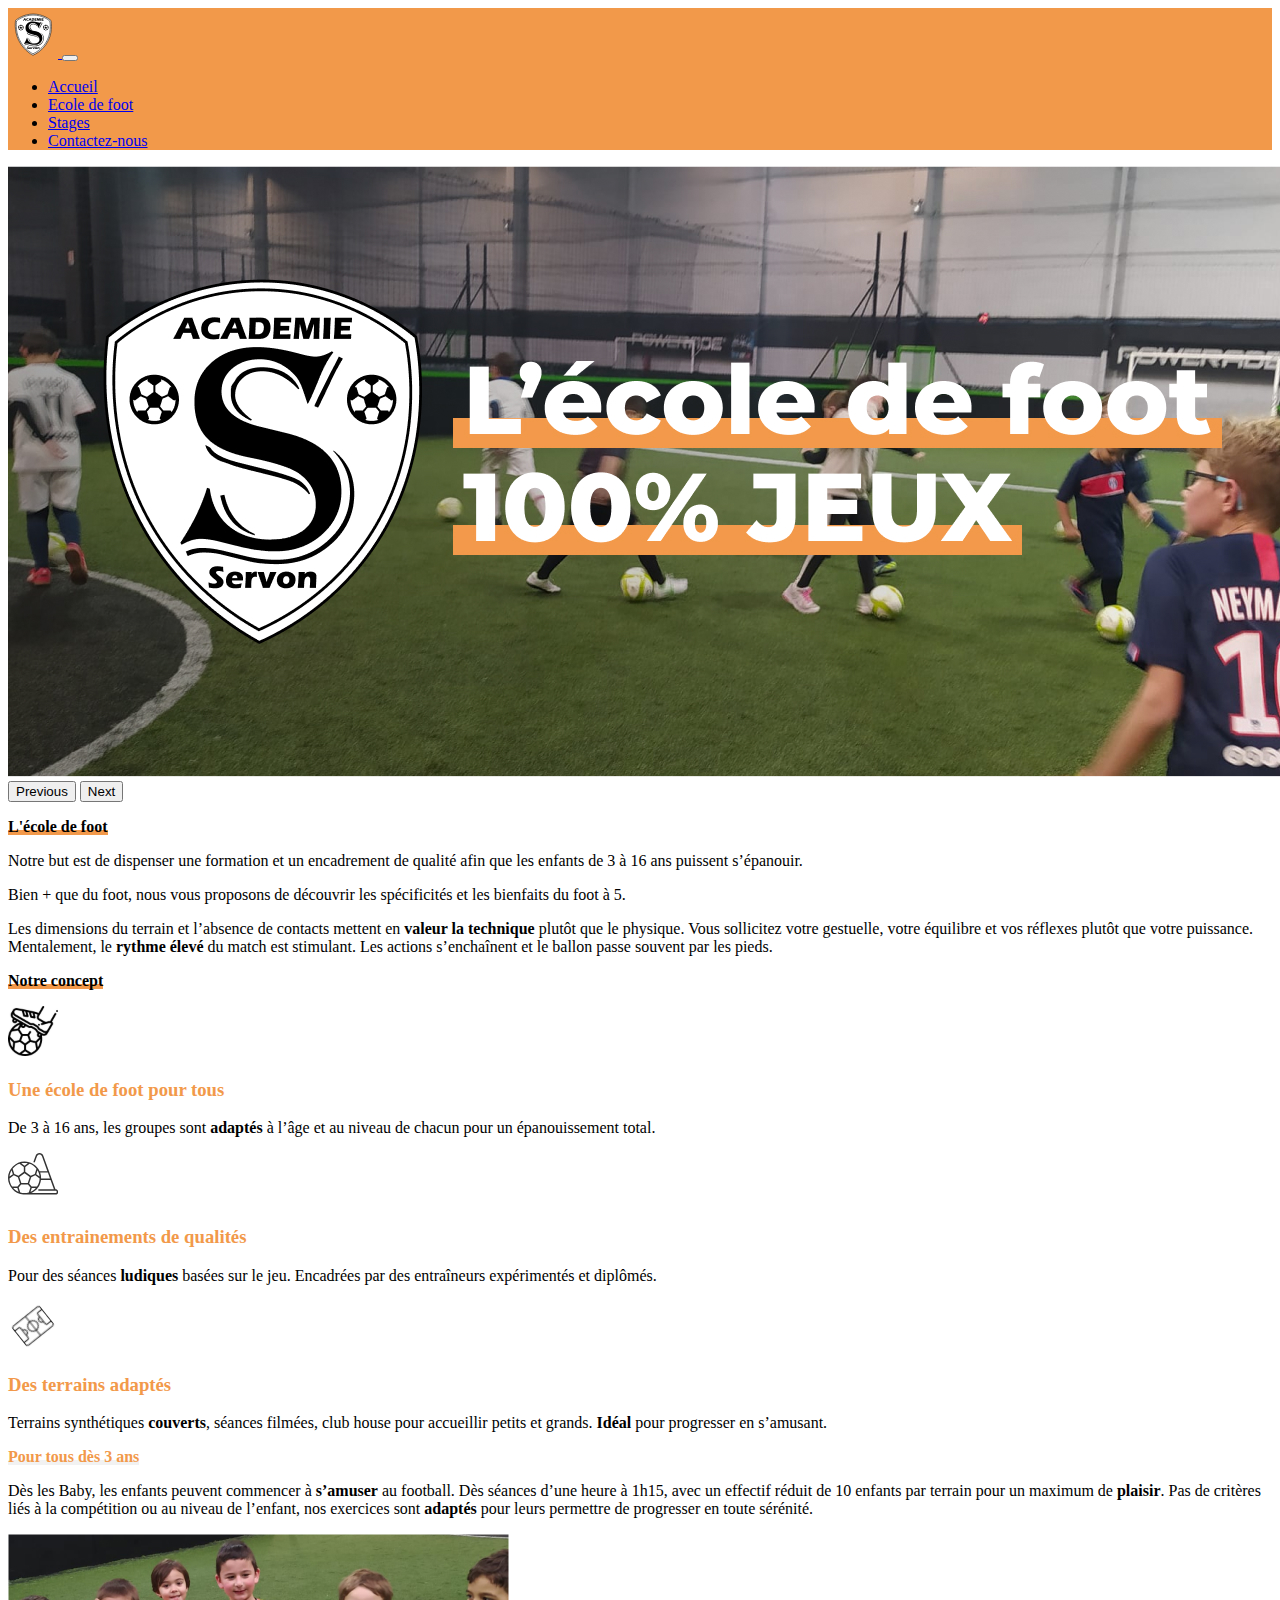
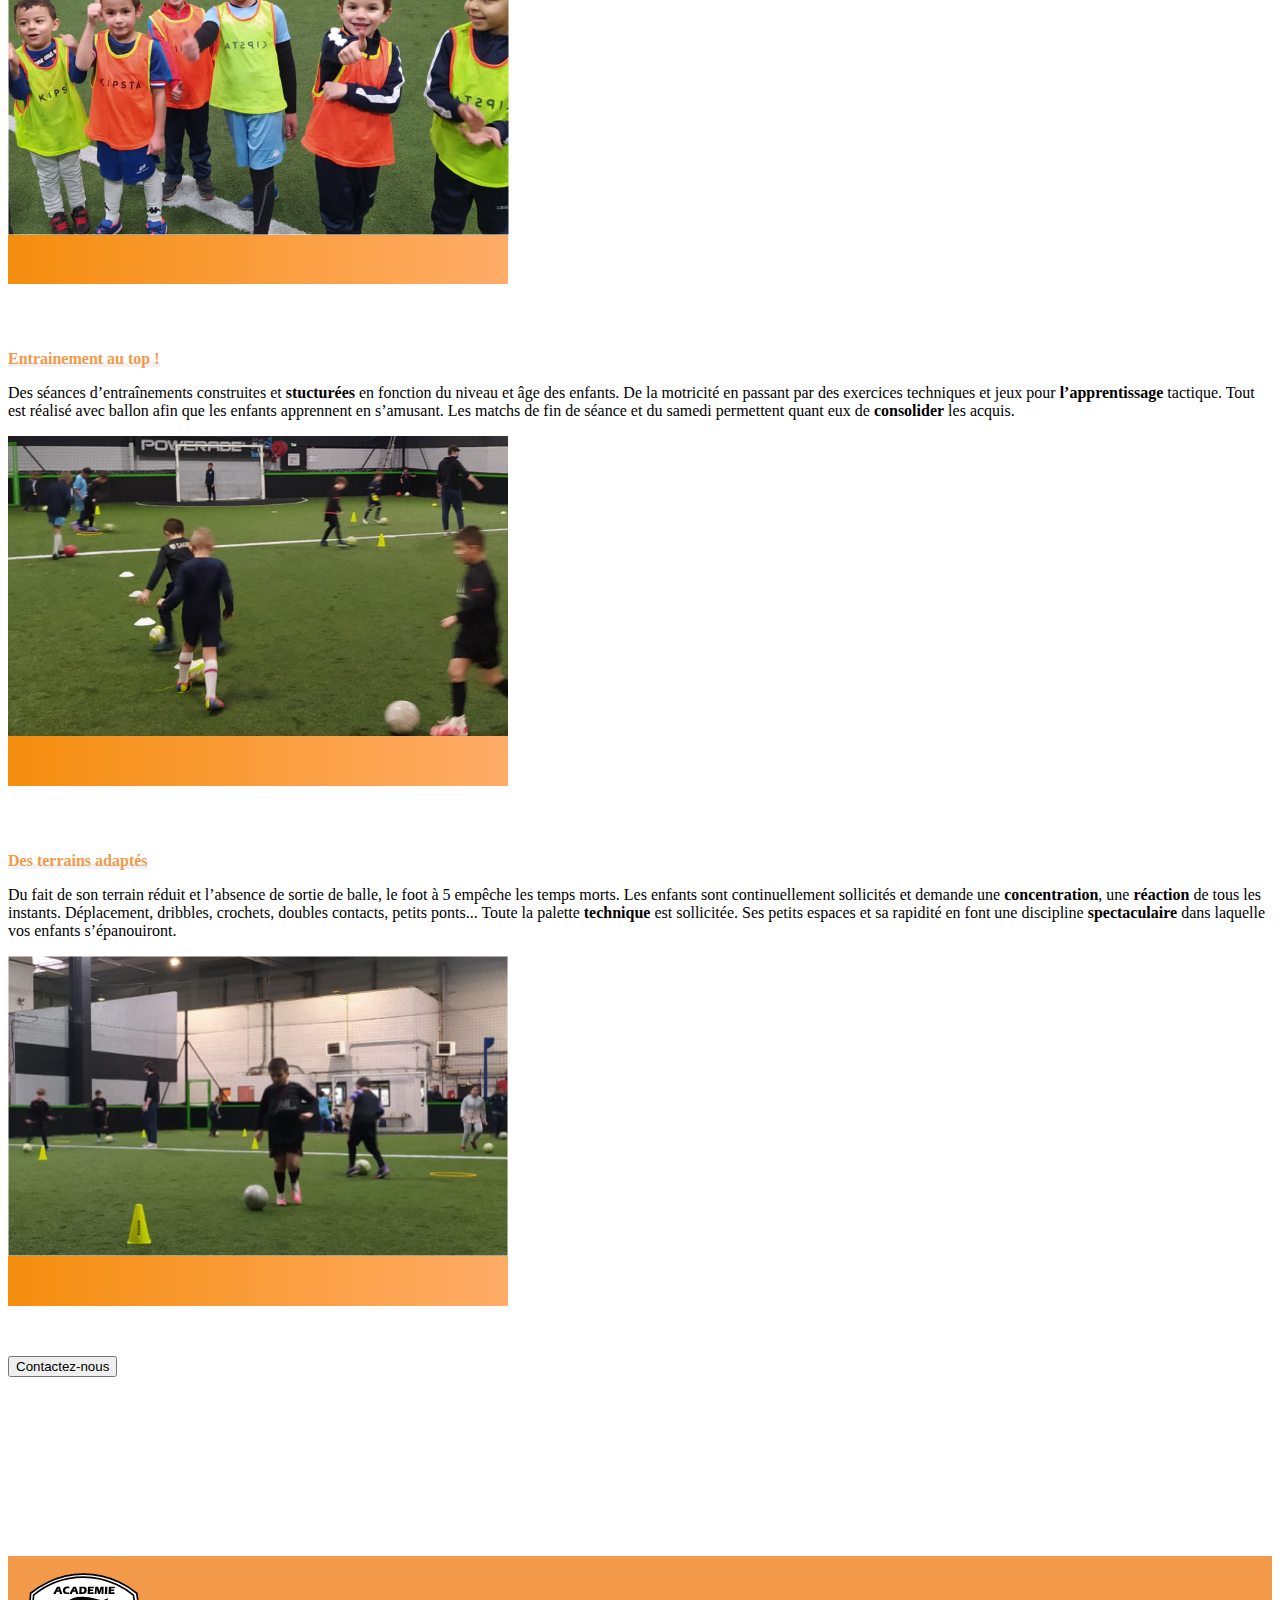
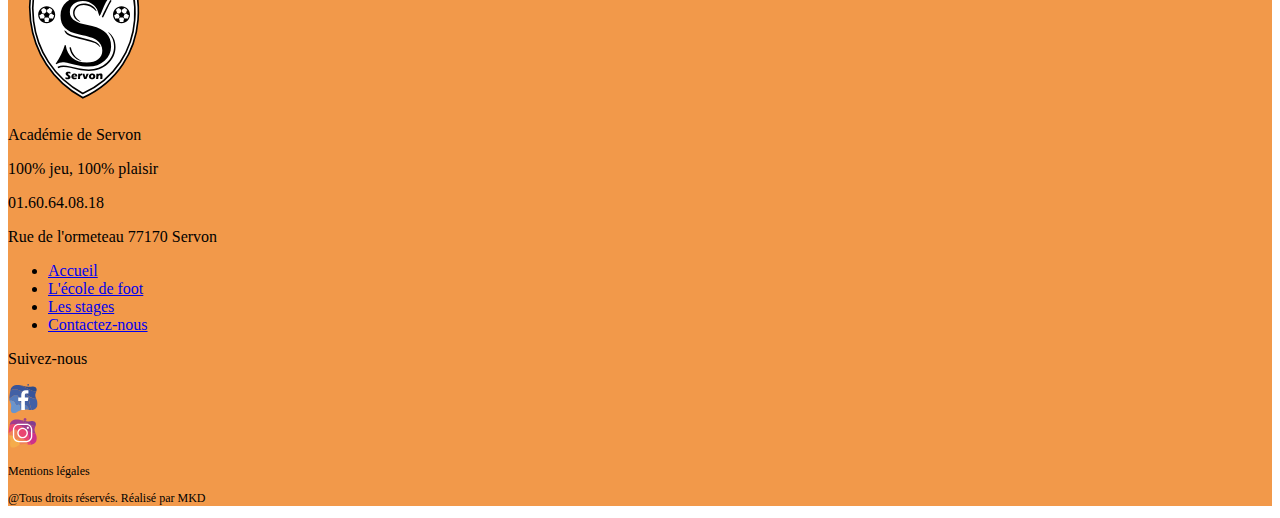
<file: academy.html>
<!doctype html>
<html lang="fr">
  <head>
    <!-- Required meta tags -->
    <meta charset="utf-8">
    <meta name="viewport" content="width=device-width, initial-scale=1, shrink-to-fit=no">

    <!-- Bootstrap CSS -->
    <link href="https://cdn.jsdelivr.net/npm/bootstrap@5.3.0-alpha1/dist/css/bootstrap.min.css" rel="stylesheet" integrity="sha384-GLhlTQ8iRABdZLl6O3oVMWSktQOp6b7In1Zl3/Jr59b6EGGoI1aFkw7cmDA6j6gD" crossorigin="anonymous">

    <!-- CSS -->
    <link href="style.css" rel="stylesheet" type="text/css" />


    <!-- Title -->
    <title>ASM Servon</title>
   
    <style type="text/css">
      .row {
        --bs-gutter-x: 0;
      }
    </style>
  </head>
  <body>
    <header>
      <!-- Nav -->
     <nav class="edf-navbar navbar fixed-top navbar-expand-sm color_bg1 g-0">
       <div class="container-fluid">
         <a class="navbar-brand " href="index.html">
           <img src="./asset/icon/logo_asm.svg" alt="logo_ASM" width="50" height="50">
         </a>

         <button 
           class="navbar-toggler" 
           type="button" 
           data-bs-toggle="collapse" 
           data-bs-target="#navbarSupportedContent" 
           aria-controls="navbarSupportedContent" 
           aria-expanded="false" 
           aria-label="Toggle navigation"
         >
           <span class="navbar-toggler-icon"></span>
         </button>
         
         <div class="collapse navbar-collapse justify-content-center" id="navbarSupportedContent">         
           <ul class="navbar-nav  align-items-center mb-lg-0">
             <li class="nav-item px-4">
               <a class="nav-link text-white fs-5 " aria-current="page" href="index.html">Accueil</a>
             </li>
             <li class="nav-item px-4">
               <a class="nav-link active text-white fs-5 fw-bold" aria-current="page" href="academy.html">Ecole de foot</a>
             </li>
             <li class="nav-item px-4">
               <a class="nav-link  text-white fs-5" aria-current="page" href="stage.html">Stages</a>
             </li>
             <li class="nav-item px-4">
               <a class="nav-link  text-white fs-5" aria-current="contact" href="contact.html">Contactez-nous</a>
             </li>
           </ul>
         </div>
       </div>
     </nav>
   </header>

    <content>
      <div class="container-fluid g-0">
        <!-- Section 1 slider -->
        <div class="row number01">
          <div id="carousel" 
            class="carousel slide px-0"
            data-bs-ride="carousel">
            <div class="carousel-inner">
              <div class="carousel-item active">
                <img src="./asset/image/academy_slider1.jpg" class="d-block w-100" alt="academy">
              </div>
            </div>
            <button class="carousel-control-prev" 
              type="button" 
              data-bs-target="#carousel" 
              data-bs-slide="prev">
              <span class="carousel-control-prev-icon" aria-hidden="true"></span>
              <span class="visually-hidden">Previous</span>
            </button>
            <button class="carousel-control-next" 
              type="button" 
              data-bs-target="#carousel" 
              data-bs-slide="next">
              <span class="carousel-control-next-icon" aria-hidden="true"></span>
              <span class="visually-hidden">Next</span>
            </button>
          </div>
        </div>
        <!-- Section 2 presentation -->
        <div class="row number02 text-center w-75 mx-auto my-5">
          
          <!-- Row Title -->
          <div class="row">
            <p class="h1"><strong>L'école de foot</strong></p>
          </div>

          <!-- Row Text -->
          <div class="row">
            <p class="fs-3 mx-auto pt-5">
              Notre but est de dispenser une formation et un encadrement
              de qualité afin que les enfants de 3 à 16 ans puissent s’épanouir.
            </p> 

            <p class="fs-3 mx-auto ">
              Bien + que du foot, nous vous proposons de découvrir 
              les spécificités et les bienfaits du foot à 5.
            </p>
              
            <p class="fs-3 mx-auto">
              Les dimensions du terrain et l’absence de contacts
               mettent en <strong>valeur la technique</strong> plutôt que le physique. 
              Vous sollicitez votre gestuelle, votre équilibre 
              et vos réflexes plutôt que votre puissance.
              
              Mentalement, le <strong>rythme élevé</strong> du match est stimulant. 
              Les actions s’enchaînent et le ballon passe souvent par les pieds.
            </p>
          </div>
        </div>
        <!-- End Section 2 presentation -->

  
        <!-- Concept -->
        <div class="row number03 text-center bg-light my-5 ">

          <!-- Row Title -->
          <div class="row my-5 ">
            <p class="h2"><strong>Notre concept</strong></p>
          </div>
          
          <!-- Row  -->
          <div class="row mb-5">   
            <div class="col-md ">
              <div class="colnum03"> 
                <img src="./asset/icon/Ball.svg" class="" alt="ballon" height="50px">
              </div>
              <div class="colnum03">
                <h3 class=" mx-auto w-75">Une école de foot pour tous</h3>
              </div>
              <div class="colnum03">
                <p class="fs-5 mx-auto w-75">De 3 à 16 ans, 
                les groupes sont <strong>adaptés</strong> à l’âge 
                et au niveau de chacun pour un épanouissement total.</p>  
              </div>
            </div>

            <div class="col-md ">
              <div class="colnum03"> 
                <img src="./asset/icon/Training.svg" class="" alt="training" height="50px">
              </div>
              <div class="colnum03"> 
                <h3 class=" mx-auto w-75">Des entrainements de qualités</h3>
              </div>
              <div class="colnum03"> 
                <p class="fs-5 mx-auto w-75">Pour des séances <strong>ludiques</strong>
                basées sur le jeu.
                Encadrées par des entraîneurs
                expérimentés et diplômés.</p>
              </div>
            </div>
    
            <div class="col-md">
              <div class="colnum03"> 
                <img src="./asset/icon/Soccer_field.svg" class="" alt="terrain" height="50px">
              </div>
              <div class="colnum03"> 
                <h3 class=" mx-auto w-75">Des terrains adaptés</h3>
              </div>
              <div class="colnum03"> 
                <p class="fs-5 mx-auto w-75">Terrains synthétiques <strong>couverts</strong>,
                séances filmées, club house 
                pour accueillir petits et grands.
                <strong>Idéal</strong> pour progresser en s’amusant.</p>
              </div>   
            </div>
          </div>
        </div>
        <!-- End Concept -->

        <!-- Section pour tous  -->
        <div class="row number04 my-5" > 
          <!-- Part left  -->  
          <div class="col-lg text-center text-sm-start w-75 mx-auto mx-sm-5">
            <p class="h2 underline2 pb-3"><strong>Pour tous dès 3 ans</strong></p>
            <p class="fs-5 ">Dès les Baby, les enfants peuvent commencer à <strong>s’amuser</strong> au football.

              Dès séances d’une heure à 1h15, avec un effectif réduit 
              de 10 enfants par terrain pour un maximum de <strong>plaisir</strong>.
              
              Pas de critères liés à la compétition ou au niveau de l’enfant, 
              nos exercices sont <strong>adaptés</strong> pour leurs permettre de progresser
              en toute sérénité.<br>
            </p>
          </div>

          <!-- Part right  -->
          <div class="col-lg col-sm-12" >
            <div class="img-wrapper-right d-flex justify-content-center align-items-center " style="height:400px;">
              <div class="bg-img rounded-3 d-none d-lg-block "></div>
              <div class="img-right me-lg-5 me-md-0 ">
                <img src="./asset/image/img3.jpg" class="img-rounded img-fluid" alt="Pour tous dès 3 ans">
              </div>
            </div>
          </div>
        </div>
        <!-- End Section pour tous  -->
    
        <!-- Section entrainement  -->
        <div class="row number05 my-5 d-flex" > 
          <!-- Part left  -->
          <div class="col-lg text-center text-sm-start w-75 mx-auto mx-sm-5 ps-lg-5 order-lg-2">
            <p class="h2 underline2 pb-3"><strong>Entrainement au top !</strong></p>
            <p class="fs-5">Des séances d’entraînements construites
              et <strong>stucturées</strong> en fonction du niveau et âge des enfants.
              De la motricité en passant par des exercices techniques et jeux 
              pour <strong>l’apprentissage</strong> tactique.
              Tout est réalisé avec ballon afin que les enfants apprennent
              en s’amusant.
              Les matchs de fin de séance et du samedi permettent 
              quant eux de <strong>consolider</strong> les acquis.
            </p>
          </div>

          <!-- Part right  -->
          <div class="col-lg col-sm-12 order-lg-1" >
            <div class="img-wrapper-right d-flex justify-content-center align-items-center " style="height:400px;">
              <div class="bg-img rounded-3 d-none d-lg-block "></div>
              <div class="img-right ms-lg-5 ms-md-0 ">
              <img src="./asset/image/img1.jpg" class="img-rounded img-fluid" alt="entrainement au top" width="500" height="300">
              </div>
            </div>  
          </div>
        </div>
        <!-- End Section entrainement  -->

        <!-- Section terrain  -->
        <div class="row number06 my-5" > 
          <!-- Part left  -->  
          <div class="col-lg text-center text-sm-start w-75 mx-auto mx-sm-5">
            <p class="h2 underline2 pb-3"><strong>Des terrains adaptés</strong></p>
            <p class="fs-5 ">Du fait de son terrain réduit et l’absence de sortie de balle,
              le foot à 5 empêche les temps morts.
              Les enfants sont continuellement sollicités et demande 
              une <strong>concentration</strong>, une <strong>réaction</strong> de tous les instants.
              Déplacement, dribbles, crochets, doubles contacts, petits ponts... 
              Toute la palette <strong>technique</strong> est sollicitée.
              Ses petits espaces et sa rapidité en font une discipline <strong>spectaculaire</strong>
              dans laquelle vos enfants s’épanouiront.
          </div>

          <!-- Part right  -->
          <div class="col-lg col-sm-12" >
            <div class="img-wrapper-right d-flex justify-content-center align-items-center " style="height:400px;">
              <div class="bg-img rounded-3 d-none d-lg-block "></div>
              <div class="img-right me-lg-5 me-md-0 ">
                <img src="./asset/image/img2.jpg" class="img-rounded img-fluid" alt="Des terrains adaptés" width="500" height="300">
              </div>
            </div>
          </div>
        </div>
        <!-- End Section terrain  -->


        <!-- Section btn CTA  -->
        <div class="d-grid gap-2 col-8 col-md-4 mx-auto pb-5" style="height: 200px";>
          <button class="btn btn-light fs-3 fw-bold shadow p-3 mb-5 rounded" type="button" >Contactez-nous</button> 
        </div>
        <!-- End Section btn CTA  -->

      </div>
    </content>

  <!-- Section Footer  -->
  <footer class="color_bg1">
    <div class="container-fluid" style="height:auto";>
      <div class="row">
        <!-- col logo Footer  -->
        <div class="col-md-2 text-center my-auto">
          <a class="logo_footer " href="index.html">
            <img src="./asset/icon/logo_asm.svg" alt="logo_ASM" width="150px" height="150px">
            </a>
        </div>

        <!-- col other Footer  -->
        <div class="col-md-10 text-center my-auto">
          <div class="row">
            <!-- col info Footer  -->
            <div class="col-md-6 text-center pt-4">
                <p class="h4 text-grey">Académie de Servon</p>
                <p class="fs-6 text-white fw-bold text-uppercase mb-0">100% jeu, 100% plaisir</p>
                <p class="fs-6 fw-bold mb-0">01.60.64.08.18</p>
                <p class="fs-6 mb-0">Rue de l'ormeteau 77170 Servon</p>
            </div>
            <!-- col links Footer  -->
            <div class="col-md-3 text-center pt-2">
              <ul class="list-unstyled ">
                <li class="my-2 text-underline-hover">
                  <a href="index.html" class="text-white text-decoration-none">Accueil</a>
                </li>

                <li class="my-2 text-underline-hover">
                  <a href="academy.html" class="text-white text-decoration-none">L'école de foot</a>
                </li>

                <li class="my-2 text-underline-hover">
                  <a href="stage.html" class="text-white text-decoration-none">Les stages</a>
                </li>
                <li class="my-2 text-underline-hover">
                  <a href="contact.html" class="text-white text-decoration-none">Contactez-nous</a>
                </li>
              </ul>
            </div>

            <!-- col social Footer  -->
            <div class="col-md-3 text-center align-self-center">
              <div class="row ">
                <p class="follow text-white mt-2 mb-1">Suivez-nous</p>
              </div>

              <div class="row ">
                <div class="col d-flex justify-content-end pe-1">
                  <a class="reseaux_sociaux" href="">
                    <img src="./asset/icon/facebook 1.svg" alt="logo_fb" width="30" height="30">
                  </a>
                </div>
                <div class="col d-flex justify-content-start ps-1">
                  <a class="reseaux_sociaux" href="">
                    <img src="./asset/icon/insta 1.svg" alt="logo_insta" width="30" height="30">
                  </a>
                </div>
                <div class="row  text-center  pt-3">
                    <p class="mention my-0">Mentions légales</p>
                    <p class="mention fst-italic my-0">@Tous droits réservés. Réalisé par MKD</p>
                </div>
              </div>
            </div>
          </div>
        </div>
      </div>
    </div>
  </footer>

<!-- End Section Footer  -->

    

    <!-- Optional JavaScript -->
    <!-- jQuery first, then Popper.js, then Bootstrap JS -->
    <script src="https://code.jquery.com/jquery-3.2.1.slim.min.js" integrity="sha384-KJ3o2DKtIkvYIK3UENzmM7KCkRr/rE9/Qpg6aAZGJwFDMVNA/GpGFF93hXpG5KkN" crossorigin="anonymous"></script>
    <script src="https://cdn.jsdelivr.net/npm/popper.js@1.12.9/dist/umd/popper.min.js" integrity="sha384-ApNbgh9B+Y1QKtv3Rn7W3mgPxhU9K/ScQsAP7hUibX39j7fakFPskvXusvfa0b4Q" crossorigin="anonymous"></script>
    <script src="https://cdn.jsdelivr.net/npm/bootstrap@5.3.0-alpha1/dist/js/bootstrap.bundle.min.js" integrity="sha384-w76AqPfDkMBDXo30jS1Sgez6pr3x5MlQ1ZAGC+nuZB+EYdgRZgiwxhTBTkF7CXvN" crossorigin="anonymous"></script>
  </body>
</html>
</file>
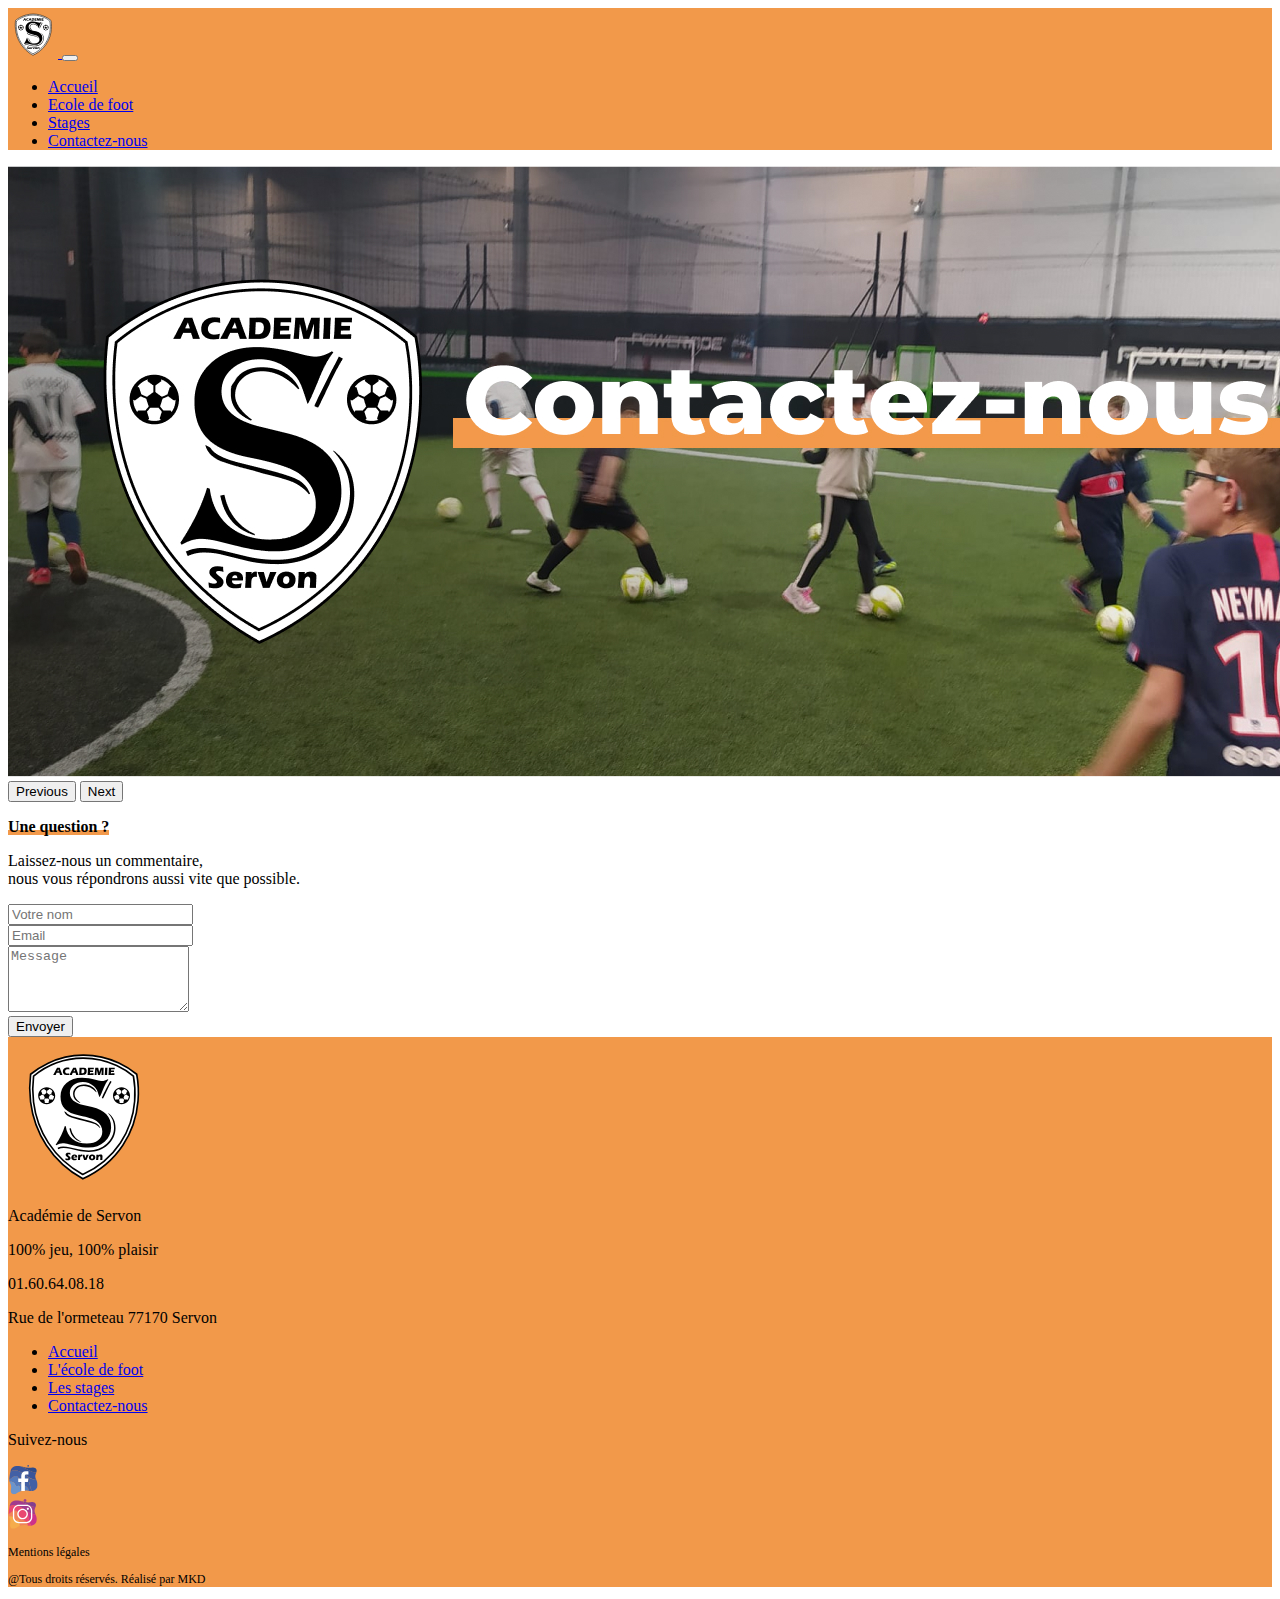
<file: contact.html>
<!doctype html>
<html lang="fr">
  <head >
    <!-- Required meta tags -->
    <meta charset="utf-8">
    <meta name="viewport" content="width=device-width, initial-scale=1, shrink-to-fit=no">

    <!-- Bootstrap CSS -->
    <!-- Optional JavaScript -->
    <link href="https://cdn.jsdelivr.net/npm/bootstrap@5.3.0-alpha1/dist/css/bootstrap.min.css" rel="stylesheet" integrity="sha384-GLhlTQ8iRABdZLl6O3oVMWSktQOp6b7In1Zl3/Jr59b6EGGoI1aFkw7cmDA6j6gD" crossorigin="anonymous">
    <script src="https://cdn.jsdelivr.net/npm/bootstrap@5.3.0-alpha1/dist/js/bootstrap.bundle.min.js" integrity="sha384-w76AqPfDkMBDXo30jS1Sgez6pr3x5MlQ1ZAGC+nuZB+EYdgRZgiwxhTBTkF7CXvN" crossorigin="anonymous"></script>
    <link rel="stylesheet" href="https://cdn.jsdelivr.net/npm/bootstrap-icons@1.6.1/font/bootstrap-icons.css"> 
    
    <!-- CSS -->
    <link href="style.css" rel="stylesheet" type="text/css" />
    
    <!-- Title -->
    <title>ASMS Servon</title>
   
    <style type="text/css">
      .row {
        --bs-gutter-x: 0;
      }
    </style>
    
  </head>
  <body>
    <header>
       <!-- Nav -->
      <nav class="edf-navbar navbar fixed-top navbar-expand-sm color_bg1 g-0">
        <div class="container-fluid">
          <a class="navbar-brand " href="index.html">
            <img src="./asset/icon/logo_asm.svg" alt="logo_ASM" width="50" height="50">
          </a>

          <button 
            class="navbar-toggler" 
            type="button" 
            data-bs-toggle="collapse" 
            data-bs-target="#navbarSupportedContent" 
            aria-controls="navbarSupportedContent" 
            aria-expanded="false" 
            aria-label="Toggle navigation"
          >
            <span class="navbar-toggler-icon"></span>
          </button>
          
          <div class="collapse navbar-collapse justify-content-center" id="navbarSupportedContent">         
            <ul class="navbar-nav  align-items-center mb-lg-0">
              <li class="nav-item px-4">
                <a class="nav-link text-white fs-5 " aria-current="page" href="index.html">Accueil</a>
              </li>
              <li class="nav-item px-4">
                <a class="nav-link text-white fs-5" aria-current="page" href="academy.html">Ecole de foot</a>
              </li>
              <li class="nav-item px-4">
                <a class="nav-link  text-white fs-5" aria-current="page" href="stage.html">Stages</a>
              </li>
              <li class="nav-item px-4">
                <a class="nav-link active text-white fs-5 fw-bold" aria-current="contact" href="contact.html">Contactez-nous</a>
              </li>
            </ul>
          </div>
        </div>
      </nav>
    </header>

    <content>
      <div class="container-fluid g-0">
        <!-- Section 1 slider -->
        <div class="row number01">
          <div id="carousel" 
            class="carousel slide px-0"
            data-bs-ride="carousel">
            <div class="carousel-inner">
              <div class="carousel-item active">
                <img src="./asset/image/contact_slider.jpg" class="d-block w-100" alt="academy">
              </div>
            </div>
            <button class="carousel-control-prev" 
              type="button" 
              data-bs-target="#carousel" 
              data-bs-slide="prev">
              <span class="carousel-control-prev-icon" aria-hidden="true"></span>
              <span class="visually-hidden">Previous</span>
            </button>
            <button class="carousel-control-next" 
              type="button" 
              data-bs-target="#carousel" 
              data-bs-slide="next">
              <span class="carousel-control-next-icon" aria-hidden="true"></span>
              <span class="visually-hidden">Next</span>
            </button>
          </div>
        </div>
        <!-- End Section 1 slider -->

        <!-- Section 2 presentation page-->
        <div class="row number02 text-center w-75 mx-auto my-5">
          
          <!-- Row Title -->
          <div class="row">
            <p class="h1"><strong>Une question ?</strong></p>
            <p class="fs-3">Laissez-nous un commentaire, <br>
              nous vous répondrons aussi vite que possible.</p>
          </div>
        </div>
        <!-- Section 2 presentation page-->

        <!-- Section form  -->
        <div class="row col-md-4 col-lg-4  mx-auto w-75">
          <form>
            <div class="mb-3 ">
              <input class="form-control" type="text" placeholder="Votre nom" aria-label="Name">
            </div>

            <div class="mb-3">          
              <input type="email" class="form-control" id="FormControlInput1" placeholder="Email">
            </div>

            <div class="mb-3">
              <textarea class="form-control" id="FormControlTextarea1" rows="4" placeholder="Message"></textarea>
            </div>

            <div class="d-grid mx-auto pb-5 ">
              <button class="btn btn-dark fs-5 fw-bold shadow rounded" type="button">Envoyer</button>
            </div>
          </form>
        </div>
        <!-- End Section form  -->

      </div>
    </content>



    <!-- Section Footer  -->
    <footer class="color_bg1">
      <div class="container-fluid" style="height:auto";>
        <div class="row">
          <!-- col logo Footer  -->
          <div class="col-md-2 text-center my-auto">
            <a class="logo_footer " href="index.html">
              <img src="./asset/icon/logo_asm.svg" alt="logo_ASM" width="150px" height="150px">
              </a>
          </div>

          <!-- col other Footer  -->
          <div class="col-md-10 text-center my-auto">
            <div class="row">
              <!-- col info Footer  -->
              <div class="col-md-6 text-center pt-4">
                  <p class="h4 text-grey">Académie de Servon</p>
                  <p class="fs-6 text-white fw-bold text-uppercase mb-0">100% jeu, 100% plaisir</p>
                  <p class="fs-6 fw-bold mb-0">01.60.64.08.18</p>
                  <p class="fs-6 mb-0">Rue de l'ormeteau 77170 Servon</p>
              </div>
              <!-- col links Footer  -->
              <div class="col-md-3 text-center pt-2">
                <ul class="list-unstyled ">
                  <li class="my-2 text-underline-hover">
                    <a href="index.html" class="text-white text-decoration-none">Accueil</a>
                  </li>

                  <li class="my-2 text-underline-hover">
                    <a href="academy.html" class="text-white text-decoration-none">L'école de foot</a>
                  </li>

                  <li class="my-2 text-underline-hover">
                    <a href="stage.html" class="text-white text-decoration-none">Les stages</a>
                  </li>
                  <li class="my-2 text-underline-hover">
                    <a href="contact.html" class="text-white text-decoration-none">Contactez-nous</a>
                  </li>
                </ul>
              </div>

              <!-- col social Footer  -->
              <div class="col-md-3 text-center align-self-center">
                <div class="row ">
                  <p class="follow text-white mt-2 mb-1">Suivez-nous</p>
                </div>

                <div class="row ">
                  <div class="col d-flex justify-content-end pe-1">
                    <a class="reseaux_sociaux" href="">
                      <img src="./asset/icon/facebook 1.svg" alt="logo_fb" width="30" height="30">
                    </a>
                  </div>
                  <div class="col d-flex justify-content-start ps-1">
                    <a class="reseaux_sociaux" href="">
                      <img src="./asset/icon/insta 1.svg" alt="logo_insta" width="30" height="30">
                    </a>
                  </div>
                  <div class="row  text-center  pt-3">
                      <p class="mention my-0">Mentions légales</p>
                      <p class="mention fst-italic my-0">@Tous droits réservés. Réalisé par MKD</p>
                  </div>
                </div>
              </div>
            </div>
          </div>
        </div>
      </div>
    </footer>

<!-- End Section Footer  -->
  
<!-- Optional JavaScript -->
    <!-- jQuery first, then Popper.js, then Bootstrap JS -->
    <script src="https://code.jquery.com/jquery-3.2.1.slim.min.js" integrity="sha384-KJ3o2DKtIkvYIK3UENzmM7KCkRr/rE9/Qpg6aAZGJwFDMVNA/GpGFF93hXpG5KkN" crossorigin="anonymous"></script>
    <script src="https://cdn.jsdelivr.net/npm/popper.js@1.12.9/dist/umd/popper.min.js" integrity="sha384-ApNbgh9B+Y1QKtv3Rn7W3mgPxhU9K/ScQsAP7hUibX39j7fakFPskvXusvfa0b4Q" crossorigin="anonymous"></script>
    <script src="https://cdn.jsdelivr.net/npm/bootstrap@5.3.0-alpha1/dist/js/bootstrap.bundle.min.js" integrity="sha384-w76AqPfDkMBDXo30jS1Sgez6pr3x5MlQ1ZAGC+nuZB+EYdgRZgiwxhTBTkF7CXvN" crossorigin="anonymous"></script>
  </body>
</html>
</file>
<file: style.css>
/*   HEADER   */
/*   Navbar   */

.edf-navbar .nav-link:hover
{
border-bottom: 3px solid;
border-color: white;
color: white;
font-weight: 500;
}

/*   Background color   */
.color_bg1{
    background-color: #F2994A;
}


/*   CONTENT   */
/*   Title color   */
h3{
    color: #F2994A;
}

.programme > strong{
    color: #F2994A;
}


/*   Title underline   */

p.h1 > strong, p.h2 > strong, p.h5 > strong {
    background-image: linear-gradient(transparent 70%,#F2994A 0);
}

p.underline2 > strong {
    background-image: linear-gradient(transparent 70%,#F2F2F2 0);
    color: #F2994A;
}



/*   Card background and position   */
.bg-img{
    background-image: linear-gradient(90deg,#f58d0d 0,#ffac68);
    background-repeat: repeat-x;
    height: 350px;
    width: 500px;
    position: absolute;
    z-index:-1;
}


.img-right{  
    z-index:-1;
    position:absolute;  
}



/*  FOOTER   */    

/*   Title underline   */
.text-underline-hover:hover{
    text-underline-offset: 5px;
    
    font-weight: 900;
    color: white;
    text-decoration : underline;
    text-decoration-thickness :3px;
    }
    
    /*   Text size   */
    .mention{
        font-size: 12px;
    }

    @media (max-width: 576px) {
        .unstyled {
          list-style: none;
          padding-left: 0px;;
        }
      }
</file>
